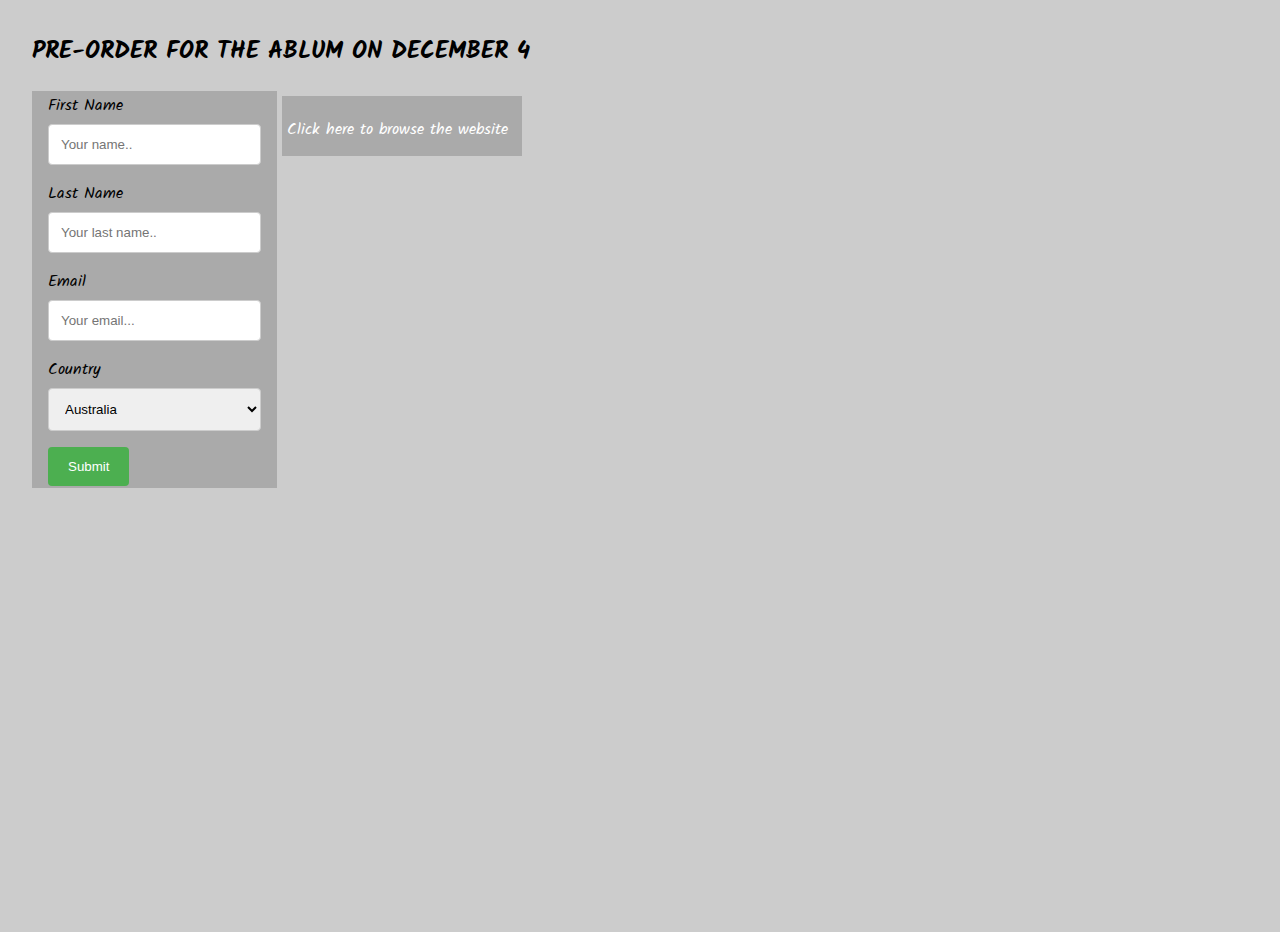
<file: preorder.html>
<!DOCTYPE html>
<html lang="en">
  <head>
    <meta charset="utf-8">
    <meta http-equiv="X-UA-Compatible" content="IE=edge">
    <meta name="viewport" content="width=device-width, initial-scale=1">

    <title>Shawn Mendes</title>
    
    <!-- import the webpage's stylesheet -->
    <link rel="stylesheet" href="/style.css">
    
    <!-- import the webpage's javascript file -->
    <script src="/script.js" defer></script>
    
     <link rel="stylesheet" href="/style.css">
  <link href="https://fonts.googleapis.com/css2?family=Kalam&display=swap" rel="stylesheet">
    
  </head>  
  <body>
      
    <h2>
      PRE-ORDER FOR THE ABLUM ON DECEMBER 4
    </h2>
      
   <div class="container">
  <form action="/action_page.php" method="post">

    <label for="fname">First Name</label>
    <input type="text" id="fname" name="firstname" placeholder="Your name..">

    <label for="lname">Last Name</label>
    <input type="text" id="lname" name="lastname" placeholder="Your last name..">
    
    <label for="email">Email</label>
    <input type="text" id="email" name="email" placeholder="Your email...">

    <label for="country">Country</label>
    <select id="country" name="country">
      <option value="Australia">Australia</option>
      <option value="Canada">Canada</option>
      <option value="USA">USA</option>
      <option value="Singapore">Singapore</option>
      <option value="malaysia">Malaysia</option>
      <option value="china">China</option>
      <option value="hong kong">Hong Kong</option>
      <option value="japan">Japan</option>
      <option value="Vietnam">Vietnam</option>
      <option value="india">India</option>
      <option value="Bangladesh">Bangladesh</option>
      <option value="brunei">Brunei</option>
      <option value="brazil">Brazil</option>
      <option value="cambodia">Cambodia</option>
      <option value="denmark">Denmark</option>
      <option value="egypt">Egypt</option>
      <option value="finland">Finland</option>
      <option value="France">France</option>
      <option value="germany">Germany</option>
      <option value="greece">Greece</option>
      <option value="guinea">Guinea</option>
      <option value="iceland">Iceland</option>
      <option value="indonesia">Indonesia</option>
      <option value="ireland">Ireland</option>
      <option value="Laos">Laos</option>
      <option value="liberia">Liberia</option>
      <option value="maldives">Maldives</option>
      <option value="mongolia">Mongolia</option>
      <option value="myanmar">Myanmar</option>
      <option value="nepal">Nepal</option>
      <option value="netherlands">Netherlands</option>
      <option value="new zealand">New Zealand</option>
      <option value="north korea">North Korea</option>
      <option value="norway">Norway</option>
      <option value="peru">Peru</option>
      <option value="philiphines">Philiphines</option>
      <option value="poland">Poland</option>
      <option value="russia">Russia</option>
      <option value="south africa">South Africa</option>
      <option value="south korea">South Korea</option>
      <option value="spain">Spain</option>
      <option value="sri lanka">Sri Lanka</option>
      <option value="sweden">Sweden</option>
      <option value="Switzerland">Switzerland</option>
      <option value="thailand">Thailand</option>
      <option value="turkey">Turkey</option>
      <option value="zambia">Zambia</option> 
    </select>

   <input type="submit" value="Submit">
     
  </form>
</div>
        
    <div>
      </div>
      <div class="box" style="background-color:#aaa;height:60px;width:240px;padding:5px;margin:5px;">
        <p>
          <a href="/home.html">Click here to browse the website</a>
        </p>
    </div>
    
    <!-- include the Glitch button to show what the webpage is about and
          to make it easier for folks to view source and remix -->
  </body>
</html>
</file>
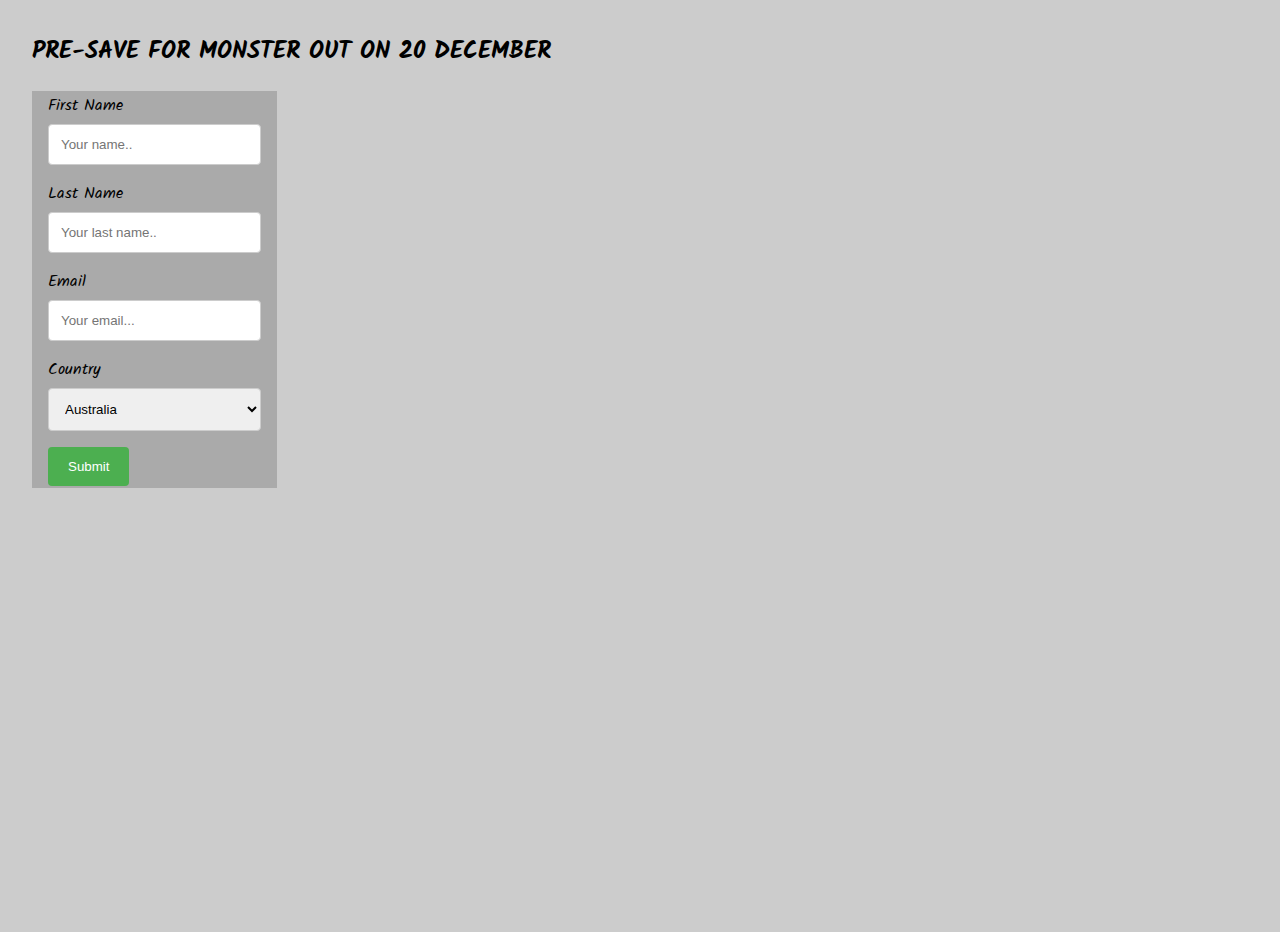
<file: presave.html>
<!DOCTYPE html>
<html lang="en">
  <head>
    <meta charset="utf-8">
    <meta http-equiv="X-UA-Compatible" content="IE=edge">
    <meta name="viewport" content="width=device-width, initial-scale=1">

    <title>Shawn Mendes</title>
    
    <!-- import the webpage's stylesheet -->
    <link rel="stylesheet" href="/style.css">
    
    <!-- import the webpage's javascript file -->
    <script src="/script.js" defer></script>
    
     <link rel="stylesheet" href="/style.css">
  <link href="https://fonts.googleapis.com/css2?family=Kalam&display=swap" rel="stylesheet">
    
  </head>  
  <body>
    
    <h2>
      PRE-SAVE FOR MONSTER OUT ON 20 DECEMBER
    </h2>
    
   <div class="container">
  <form action="/action_page.php" method="post">

    <label for="fname">First Name</label>
    <input type="text" id="fname" name="firstname" placeholder="Your name..">

    <label for="lname">Last Name</label>
    <input type="text" id="lname" name="lastname" placeholder="Your last name..">
    
    <label for="email">Email</label>
    <input type="text" id="email" name="email" placeholder="Your email...">

    <label for="country">Country</label>
    <select id="country" name="country">
      <option value="Australia">Australia</option>
      <option value="Canada">Canada</option>
      <option value="USA">USA</option>
      <option value="Singapore">Singapore</option>
      <option value="malaysia">Malaysia</option>
      <option value="china">China</option>
      <option value="hong kong">Hong Kong</option>
      <option value="japan">Japan</option>
      <option value="Vietnam">Vietnam</option>
      <option value="india">India</option>
      <option value="Bangladesh">Bangladesh</option>
      <option value="brunei">Brunei</option>
      <option value="brazil">Brazil</option>
      <option value="cambodia">Cambodia</option>
      <option value="denmark">Denmark</option>
      <option value="egypt">Egypt</option>
      <option value="finland">Finland</option>
      <option value="France">France</option>
      <option value="germany">Germany</option>
      <option value="greece">Greece</option>
      <option value="guinea">Guinea</option>
      <option value="iceland">Iceland</option>
      <option value="indonesia">Indonesia</option>
      <option value="ireland">Ireland</option>
      <option value="Laos">Laos</option>
      <option value="liberia">Liberia</option>
      <option value="maldives">Maldives</option>
      <option value="mongolia">Mongolia</option>
      <option value="myanmar">Myanmar</option>
      <option value="nepal">Nepal</option>
      <option value="netherlands">Netherlands</option>
      <option value="new zealand">New Zealand</option>
      <option value="north korea">North Korea</option>
      <option value="norway">Norway</option>
      <option value="peru">Peru</option>
      <option value="philiphines">Philiphines</option>
      <option value="poland">Poland</option>
      <option value="russia">Russia</option>
      <option value="south africa">South Africa</option>
      <option value="south korea">South Korea</option>
      <option value="spain">Spain</option>
      <option value="sri lanka">Sri Lanka</option>
      <option value="sweden">Sweden</option>
      <option value="Switzerland">Switzerland</option>
      <option value="thailand">Thailand</option>
      <option value="turkey">Turkey</option>
      <option value="zambia">Zambia</option> 
    </select>

    <input type="submit" value="Submit">
     
  </form>
</div>
    
  <div>
    
    </div>
        
    <!-- include the Glitch button to show what the webpage is about and
          to make it easier for folks to view source and remix -->
  </body>
</html>
</file>
<file: style.css>
/* CSS files add styling rules to your content */
body {
  margin: 2em;
  font-family: 'Kalam', cursive;
}
body {
  background-color: #cccccc;
}
h1 {
  font-style: italic;
  color: #373fff;
}
table, th, td {
  border: 1px solid gray;
  border-collapse: collapse;
}
th, td {
  padding: 5px;
  text-align: left;    
}
* {
  box-sizing: border-box;
}
.box {
  float: left;
  overflow: hidden;
  padding: 10px;
}

.clearfix::after {
  content: "";
  clear: both;
  display: table;
  width:100%;
}
/* unvisited link */
a:link {
  color: white;
  text-decoration: none;
}

/* visited link */
a:visited {
  color: white;
  text-decoration: none;
}

/* mouse over link */
a:hover {
  color: gray;
  text-decoration: none;
}

/* selected link */
a:active {
  color: white;
  text-decoration: none;
}

#myBtn {
  display: none; /* Hidden by default */
  position: fixed; /* Fixed/sticky position */
  bottom: 20px; /* Place the button at the bottom of the page */
  right: 30px; /* Place the button 30px from the right */
  z-index: 99; /* Make sure it does not overlap */
  border: none; /* Remove borders */
  outline: none; /* Remove outline */
  background-color: black; /* Set a background color */
  color: white; /* Text color */
  cursor: pointer; /* Add a mouse pointer on hover */
  padding: 15px; /* Some padding */
  border-radius: 10px; /* Rounded corners */
  font-size: 18px; /* Increase font size */
}

#myBtn:hover {
  background-color: gray; /* Add a dark-grey background on hover */
}
body, html {
  height: 100%;
}

* {
  box-sizing: border-box;
}

.bg-image {
  /* The image used */
  background-image: url("https://cdn.glitch.com/2e4d7066-c681-47f7-9db6-7617e196bf82%2Fc8dc222a71eb5256705ccb6ef501988c.gif?v=1605666985606");

  /* Add the blur effect */
  filter: blur(8px);
  -webkit-filter: blur(8px);

  /* Full height */
  height: 100%;
  width: 100%;

  /* Center and scale the image nicely */
  background-position: center;
  background-repeat: no-repeat;
  background-size: cover;
}

/* Position text in the middle of the page/image */
.bg-text {
  color: white;
  font-weight: bold;
  position: absolute;
  top: 50%;
  left: 50%;
  transform: translate(-50%, -50%);
  z-index: 2;
  width: 80%;
  padding: 20px;
  text-align: center;
}
.btn {
  border: 2px solid white;
  border-radius: 5px;
  background-color: transparent;
  color: gray;
  padding: 12px 24px;
  font-size: 16px;
  cursor: pointer;
}
.navbar {
  overflow: hidden;
  background-color: #aaa;
}

.navbar a {
  float: right;
  font-size: 16px;
  color: white;
  text-align: center;
  padding: 14px 16px;
  text-decoration: none;
}

.dropdown {
  float: right;
  overflow: hidden;
}

.dropdown .dropbtn {
  font-size: 16px;  
  border: none;
  outline: none;
  color: white;
  padding: 14px 16px;
  background-color: inherit;
  font-family: inherit;
  margin: 0;
}

.navbar a:hover, .dropdown:hover .dropbtn {
  background-color: #79D1D3;
}
.dropdown-content {
  display: none;
  position: absolute;
  background-color: #aaa;
  min-width: 160px;
  box-shadow: 0px 8px 16px 0px rgba(0,0,0,0.2);
  z-index: 1;
}

.dropdown-content a {
  float: none;
  color: white;
  padding: 12px 16px;
  text-decoration: none;
  display: block;
  text-align: left;
}

.dropdown-content a:hover {
  background-color: #79D1D3;
}

.dropdown:hover .dropdown-content {
  display: block;
}
/* Gray */
.default {
  border-color:white;
  color: gray;
}

.default:hover {
  background: white;
  border-color:white;
}
* {box-sizing:border-box}

/* Slideshow container */
.slideshow-container {
  max-width: 1000px;
  position: relative;
  margin: auto;
}

/* Hide the images by default */
.mySlides {
  display: none;
}

/* Next & previous buttons */
.prev, .next {
  cursor: pointer;
  position: absolute;
  top: 50%;
  width: auto;
  margin-top: -22px;
  padding: 16px;
  color: white;
  font-weight: bold;
  font-size: 18px;
  transition: 0.4s ease;
  border-radius: 0 3px 3px 0;
  user-select: none;
}

/* Position the "next button" to the right */
.next {
  right: 0;
  border-radius: 3px 0 0 3px;
}

/* On hover, add a black background color with a little bit see-through */
.prev:hover, .next:hover {
  background-color: rgba(0,0,0,0.8);
}

/* Caption text */
.text {
  color: #f2f2f2;
  font-size: 15px;
  padding: 8px 12px;
  position: absolute;
  bottom: 8px;
  width: 100%;
  text-align: center;
}

/* Number text (1/3 etc) */
.numbertext {
  color: #f2f2f2;
  font-size: 12px;
  padding: 8px 12px;
  position: absolute;
  top: 0;
}

/* The dots/bullets/indicators */
.dot {
  cursor: pointer;
  height: 15px;
  width: 15px;
  margin: 0 2px;
  background-color: #bbb;
  border-radius: 50%;
  display: inline-block;
  transition: background-color 0.6s ease;
}

.active, .dot:hover {
  background-color: #717171;
}

/* Fading animation */
.fade {
  -webkit-animation-name: fade;
  -webkit-animation-duration: 1.5s;
  animation-name: fade;
  animation-duration: 1.5s;
}

@-webkit-keyframes fade {
  from {opacity: .4}
  to {opacity: 1}
}

@keyframes fade {
  from {opacity: .4}
  to {opacity: 1}
}
/* Style inputs with type="text", select elements and textareas */
input[type=text], select, textarea {
  width: 100%; /* Full width */
  padding: 12px; /* Some padding */ 
  border: 1px solid #ccc; /* Gray border */
  border-radius: 4px; /* Rounded borders */
  box-sizing: border-box; /* Make sure that padding and width stays in place */
  margin-top: 6px; /* Add a top margin */
  margin-bottom: 16px; /* Bottom margin */
  resize: vertical /* Allow the user to vertically resize the textarea (not horizontally) */
}

/* Style the submit button with a specific background color etc */
input[type=submit] {
  background-color: #4CAF50;
  color: white;
  padding: 12px 20px;
  border: none;
  border-radius: 4px;
  cursor: pointer;
}

/* When moving the mouse over the submit button, add a darker green color */
input[type=submit]:hover {
  background-color: #45a049;
}

/* Add a background color and some padding around the form */
.container {
  background-color: #aaa;
  height:245px;
  width:245px;
  padding:10px;
  border:10px;
}
.container {
  position: relative;
  display: table;
  float: left;
}

.image {
  display: block;
  width: 100%;
  height: auto;
}

.overlay {
  position: absolute;
  top: 0;
  bottom: 0;
  left: 0;
  right: 0;
  height: 100%;
  width: 100%;
  opacity: 0;
  transition: .5s ease;
  background-color: lightgray;
}

.container:hover .overlay {
  opacity: 1;
}

.text {
  color: white;
  font-size: 20px;
  position: absolute;
  top: 50%;
  left: 50%;
  -webkit-transform: translate(-50%, -50%);
  -ms-transform: translate(-50%, -50%);
  transform: translate(-50%, -50%);
  text-align: center;
}
html {
  box-sizing: border-box;
}

*, *:before, *:after {
  box-sizing: inherit;
}
.card {
  /* Add shadows to create the "card" effect */
  box-shadow: 0 4px 8px 0 rgba(0,0,0,0.2);
  transition: 0.3s;
}

/* On mouse-over, add a deeper shadow */
.card:hover {
  box-shadow: 0 8px 16px 0 rgba(0,0,0,0.2);
}

/* Add some padding inside the card container */
.container {
  padding: 2px 16px;
}

.button {
  border: none;
  outline: 0;
  display: inline-block;
  padding: 8px;
  color: white;
  background-color: #000;
  text-align: center;
  cursor: pointer;
  width: 100%;
}

.button:hover {
  background-color: #555;
}
.iframe-container {
  position:relative;
  width:100%;
  padding-bottom:56.25%;
  height:0;
}
.iframe-container iframe{
  position: absolute;
  top:0;
  left:0;
  width:100%;
  height:100%;
}
.card {
  /* Add shadows to create the "card" effect */
  box-shadow: 8px 8px 8px 8px rgba(0,0,0,0.2);
  width: 250px;
  height: 430px;
  padding: 15px;
  position: relative;
  display: table;
  float: left;
  background-color: #aaa;
  text align: center;
}
.social-icons {
  text-align: center;
  }  
.social-icons li {
  display:inline-block;
  list-style-type:none;
  -webkit-user-select:none;
  -moz-user-select:none;
  }
.social-icons li a {
  border-bottom: none;
  }
.social-icons li img {
  width:30px;
  height:30px;
  margin-right: 20px;
}
</file>
